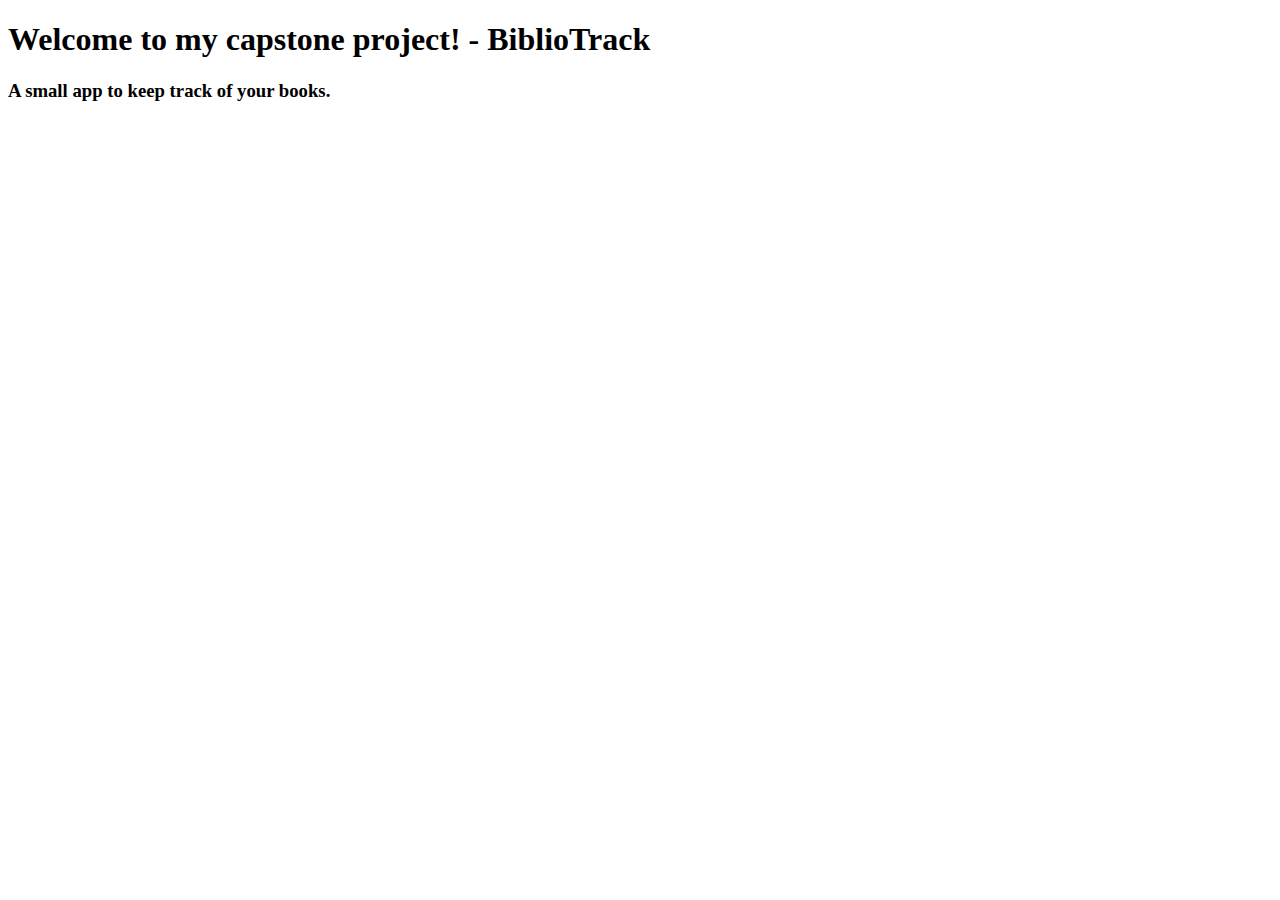
<file: src/main/resources/templates/index.html>
<!DOCTYPE html>
<html xmlns:th="http://www.thymeleaf.org" lang="en">
<head>
    <meta charset="UTF-8">
    <title>BiblioTrack</title>
    <link  th:replace="~{fragments/css-framework :: pico}">
</head>
<body>
    <div th:replace="~{fragments/header :: header}"></div>

    <main class="container">
        <h1 class="pico">Welcome to my capstone project! - BiblioTrack</h1>
        <h3>A small app to keep track of your books.</h3>
    </main>

    <div th:replace="~{fragments/footer :: footer}"></div>
</body>
</html>
</file>
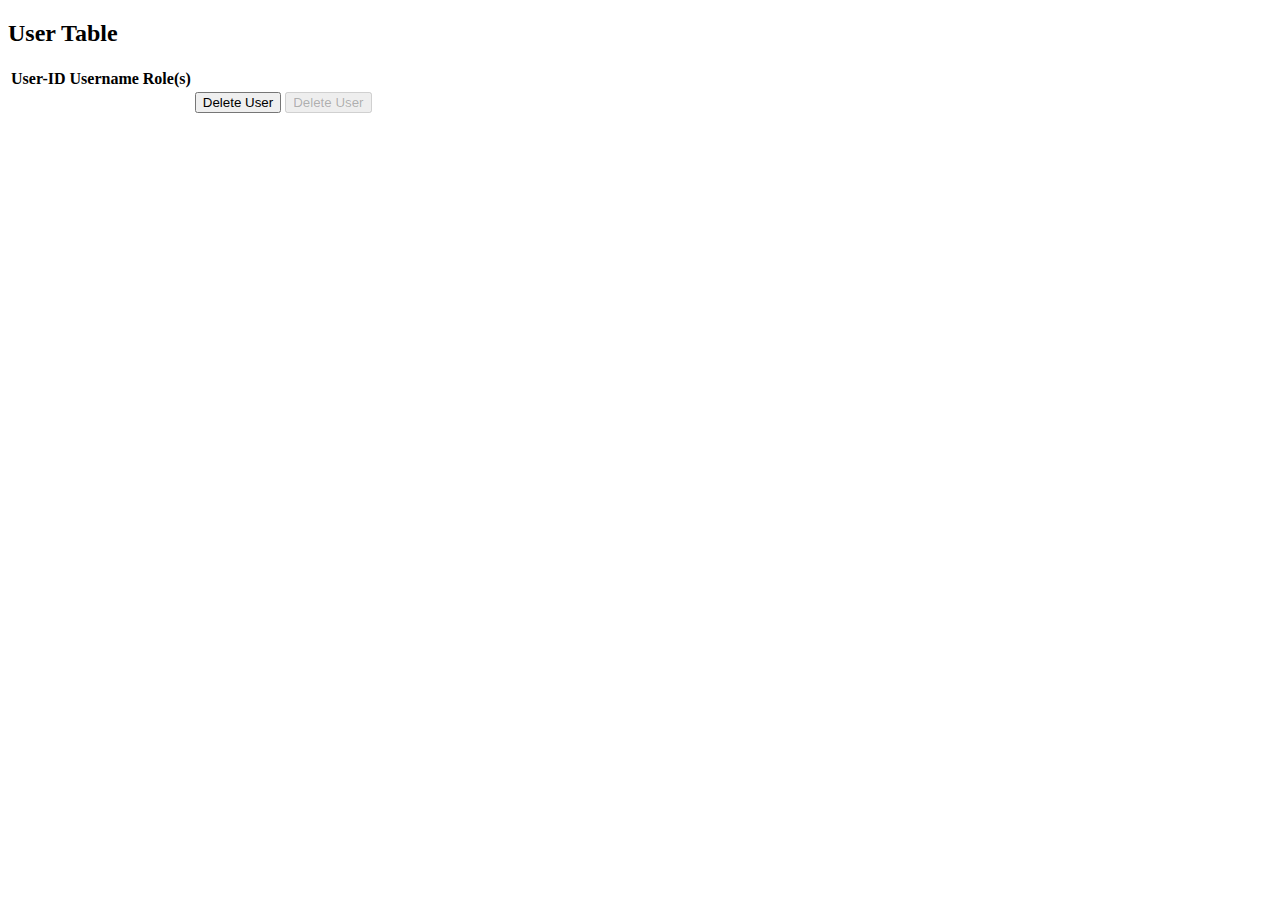
<file: src/main/resources/templates/admin.html>
<!DOCTYPE html>
<html lang="en" xmlns:th="http://www.thymeleaf.org">
<head>
    <meta charset="UTF-8">
    <title>Admin-Center</title>
    <link  th:replace="~{fragments/css-framework :: pico}">
</head>
<body>
    <div th:replace="~{fragments/header :: header}"></div>

    <main class="container">
        <h2>User Table</h2>
        <div th:if="${operationUnsuccessful}" class="alert alert-danger" th:text="${operationUnsuccessful}"></div>
        <table>
            <thead>
            <tr>
                <th scope="col">User-ID</th>
                <th scope="col">Username</th>
                <th scope="col">Role(s)</th>
            </tr>
            </thead>
            <tbody>
                <tr th:each="user : ${users}">
                    <td th:text="${user.id}"></td>
                    <td th:text="${user.username}"></td>
                    <td>
                        <span th:each="role : ${user.authorities}" th:text="${role.authority}"></span>
                    </td>
                    <td>
                        <form th:action="@{'/admin/delete_user/' + ${user.id}}" th:method="post">
                            <button type="submit" th:if="${user.username != loggedInUsername}">Delete User</button>
                            <button type="submit" th:if="${user.username == loggedInUsername}" disabled>Delete User</button>
                        </form>
                    </td>
                </tr>
            </tbody>
        </table>
    </main>

    <div th:replace="~{fragments/footer :: footer}"></div>
</body>
</html>
</file>
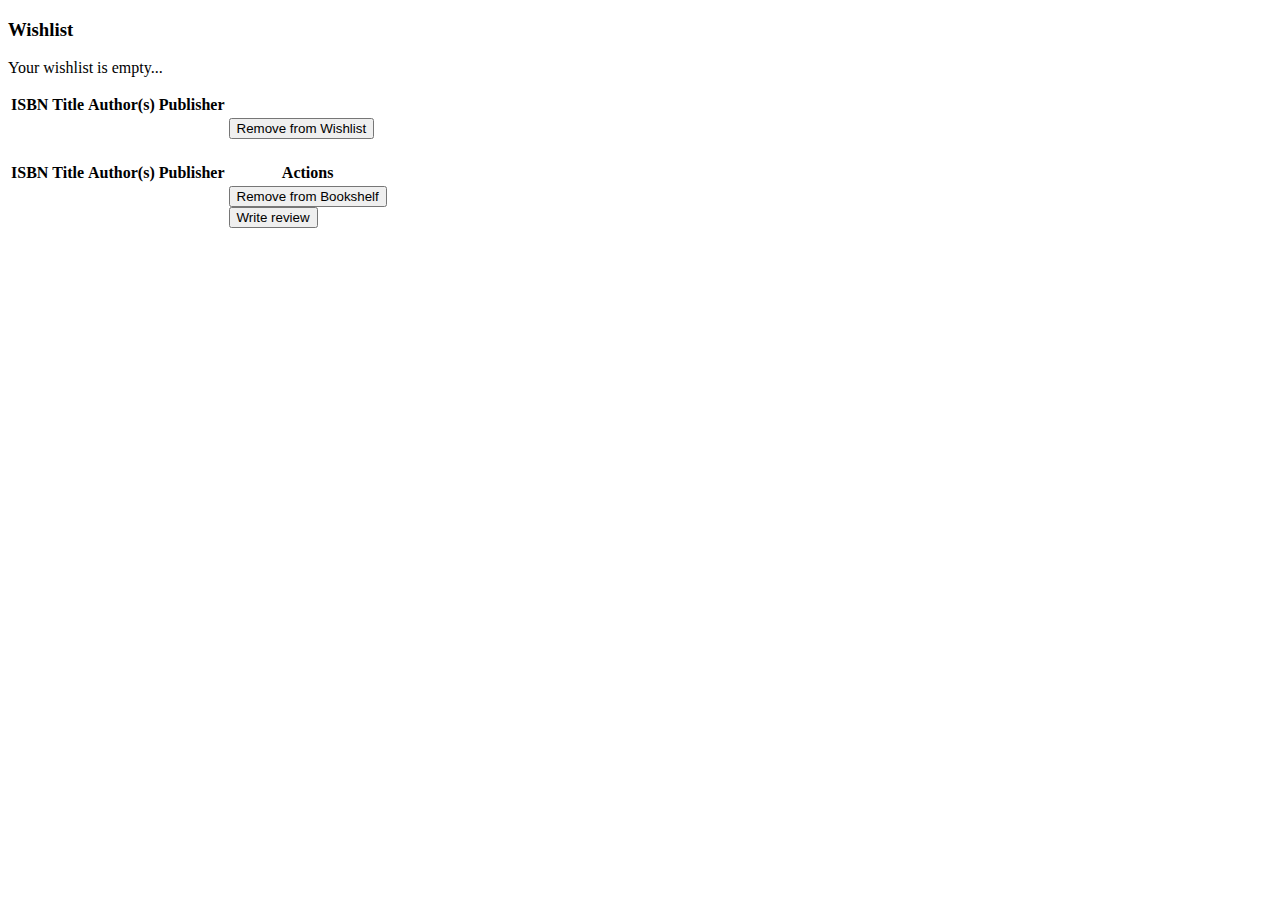
<file: src/main/resources/templates/my-library.html>
<!DOCTYPE html>
<html lang="en" xmlns:th="http://www.thymeleaf.org">
<head>
    <meta charset="UTF-8">
    <title>My Library</title>
    <link  th:replace="~{fragments/css-framework :: pico}">
    <link rel="stylesheet" th:href="@{/css/style.css}">
</head>
<body>
    <div th:replace="~{fragments/header :: header}"></div>

    <div th:if="${successMessage}" class="alert alert-success" th:text="${successMessage}"></div>
    <div th:if="${errorMessage}" class="alert alert-danger" th:text="${errorMessage}"></div>

    <main class="container">
        <div class="wishlist-container">
            <h3>Wishlist</h3>
            <p th:if="${wishlist.isEmpty()}">Your wishlist is empty...</p>
            <div th:unless="${wishlist.isEmpty()}">
                <table>
                    <thead>
                        <tr>
                           <th scope="col">ISBN</th>
                           <th scope="col">Title</th>
                           <th scope="col">Author(s)</th>
                           <th scope="col">Publisher</th>
                        </tr>
                    </thead>
                    <tbody>
                        <tr th:each="book : ${wishlist}">
                            <td th:text="${book.isbn}"></td>
                            <td th:text="${book.title}"></td>
                            <td>
                                <ul style="list-style-type:none;">
                                    <li th:each="author : ${book.authors}" th:text="${author.name}"></li>
                                </ul>
                            </td>
                            <td th:text="${book.publisher != null} ? ${book.publisher} : 'unknown'"></td>
                            <td>
                                <form id="deleteFromWishlistForm" th:action="@{/my-library/wishlist/delete}" th:method="post">
                                    <input type="hidden" name="bookId" th:value="${book.id}" />
                                    <button type="submit" id="deleteFromWishlistButton">Remove from Wishlist</button>
                                </form>
                            </td>
                        </tr>
                    </tbody>
                </table>
            </div>
        </div>

        <div class="container">
            <div th:unless="${bookshelfList.isEmpty()}">
                <div th:each="bookshelf : ${bookshelfList}">
                    <h3 th:text="${bookshelf.name}"></h3>
                    <table>
                        <thead>
                            <tr>
                                <th scope="col">ISBN</th>
                                <th scope="col">Title</th>
                                <th scope="col">Author(s)</th>
                                <th scope="col">Publisher</th>
                                <th scope="col">Actions</th>
                            </tr>
                        </thead>
                        <tbody>
                            <tr th:each="book : ${bookshelf.getBooks()}">
                                <td th:text="${book.isbn}"></td>
                                <td th:text="${book.title}"></td>
                                <td>
                                    <ul style="list-style-type:none;">
                                        <li th:each="author : ${book.authors}" th:text="${author.name}"></li>
                                    </ul>
                                </td>
                                <td th:text="${book.publisher != null} ? ${book.publisher} : 'unknown'"></td>
                                <td>
                                    <form id="deleteFromBookshelfForm" th:action="@{/my-library/bookshelf/delete}" th:method="post" th:object="${removeBookFromBookshelfFormData}">
                                        <input type="hidden" name="bookId" th:value="${book.id}" />
                                        <input type="hidden" name="bookshelfId" th:value="${bookshelf.id}" />
                                        <button type="submit" id="deleteFromBookshelfButton">Remove from Bookshelf</button>
                                    </form>
                                    <form th:action="@{/my-library/review-form/{isbn}(isbn=${book.isbn})}" th:method="get">
                                        <button type="submit">Write review</button>
                                    </form>
                                </td>
                            </tr>
                        </tbody>
                    </table>
                </div>
            </div>
        </div>
    </main>

    <div th:replace="~{fragments/footer :: footer}"></div>
</body>
</html>
</file>
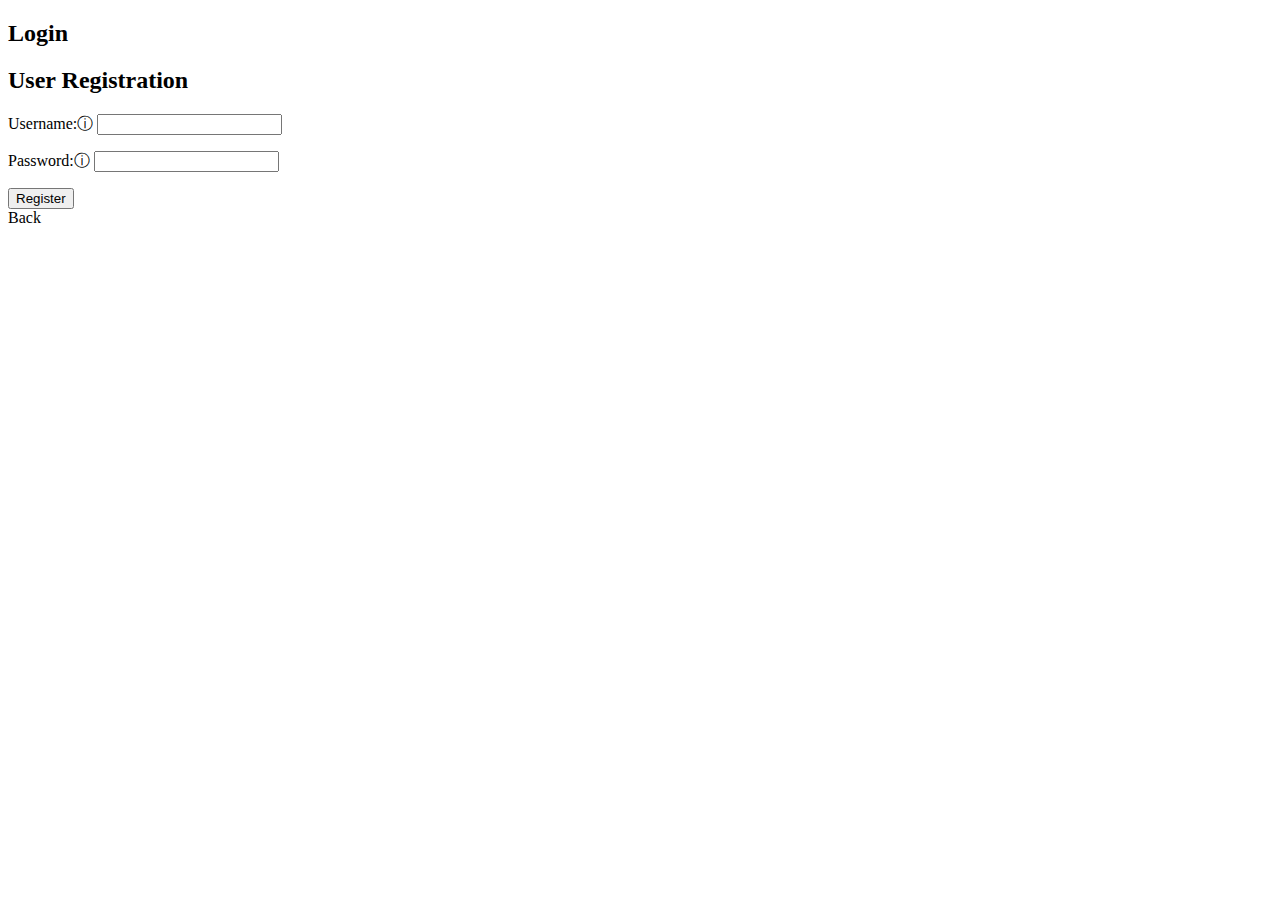
<file: src/main/resources/templates/register.html>
<!DOCTYPE html>
<html lang="en" xmlns:th="http://www.w3.org/1999/xhtml">
<head>
    <meta charset="UTF-8">
    <meta name="viewport" content="width=device-width, initial-scale=1.0">
    <title>Registration</title>
    <link  th:replace="~{fragments/css-framework :: pico}">
</head>
<body>
    <main class="container">
        <h2>Login</h2>
        <h2>User Registration</h2>
        <form th:action="@{/register}" method="post">
            <div>
                <label for="username">Username:<span data-tooltip="Length: 70 characters or fewer. Spaces will be removed." data-placement="right">&#9432;</span></label>
                <input type="text" id="username" name="username" required>
            </div>
            <p th:if="${usernameErrorMessage}" th:text="${usernameErrorMessage}"></p>
            <div>
                <label for="password">Password:<span data-tooltip="Min. 6 characters" data-placement="right">&#9432;</span></label>
                <input type="password" id="password" name="password" required>
            </div>
            <p th:if="${passwordErrorMessage}" th:text="${passwordErrorMessage}"></p>
            <button type="submit">Register</button>
        </form>
        <div class="back-button">
            <a th:href="@{/}">Back</a>
        </div>
    </main>

    <div th:replace="~{fragments/footer :: footer}"></div>
</body>
</html>
</file>
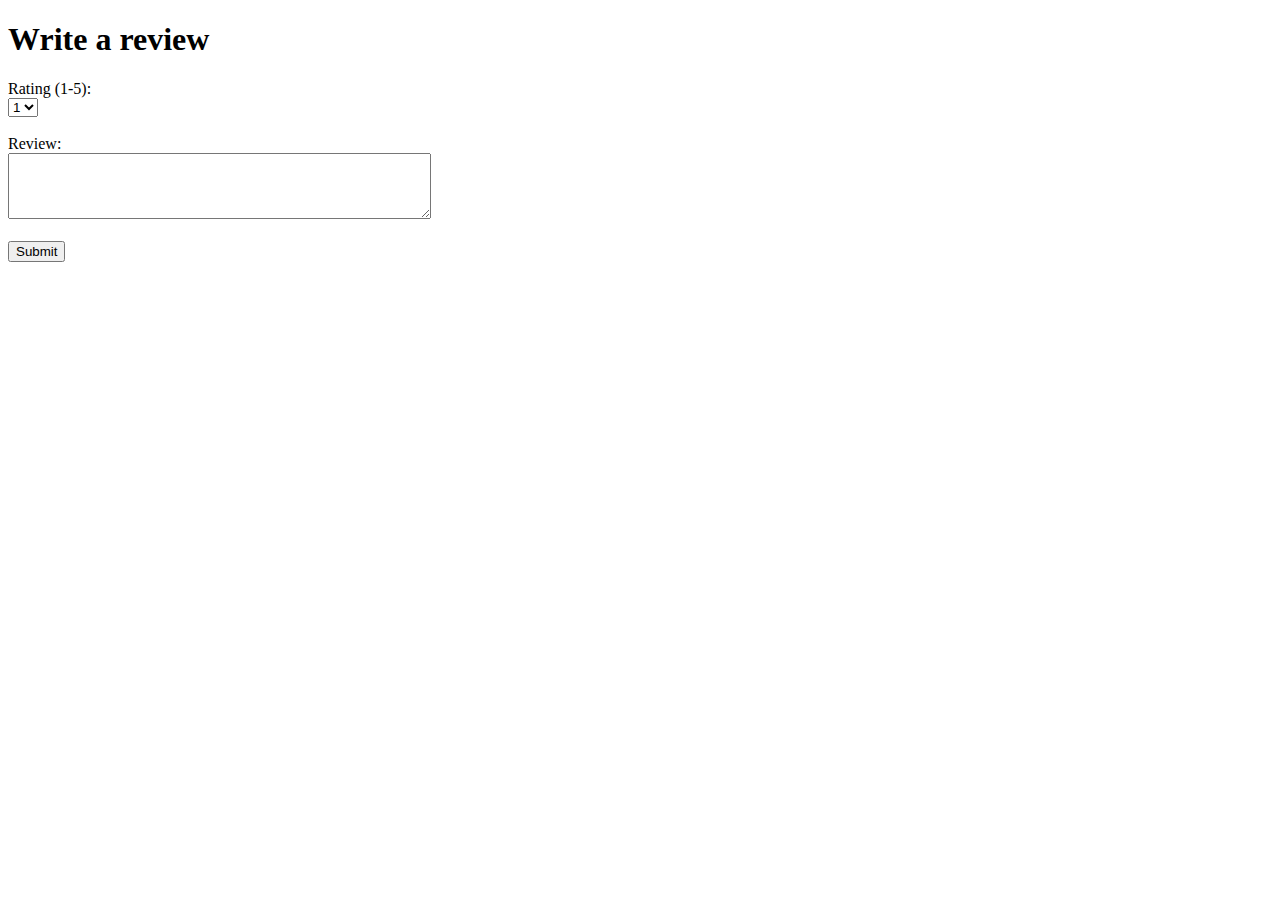
<file: src/main/resources/templates/review-form.html>
<!DOCTYPE html>
<html lang="en" xmlns:th="http://www.thymeleaf.org">
<head>
    <meta charset="UTF-8">
    <title>Review Form</title>
    <link  th:replace="~{fragments/css-framework :: pico}">
</head>
<body>
    <div th:replace="~{fragments/header :: header}"></div>

    <main class="container">
        <h1>Write a review</h1>

        <div class="container">
            <h3 th:text="${bookInfo.title}"></h3>
            <p th:text="${bookInfo.isbn}"></p>
            <div>
                <ul style="list-style-type:none;">
                    <li th:each="author : ${bookInfo.authors}" th:text="${author.name}"></li>
                </ul>
            </div>
        </div>

        <form th:action="@{/my-library/review-form/submit-review}" th:method="post" th:object="${reviewForm}">

            <label for="rating">Rating (1-5):</label><br>
            <select id="rating" name="rating" required>
                <option value="1">1</option>
                <option value="2">2</option>
                <option value="3">3</option>
                <option value="4">4</option>
                <option value="5">5</option>
            </select><br><br>

            <label for="review">Review:</label><br>
            <textarea id="review" name="review" rows="4" cols="50" required></textarea><br><br>

            <button type="submit">Submit</button>
        </form>
    </main>

    <div th:replace="~{fragments/footer :: footer}"></div>
</body>
</html>
</file>
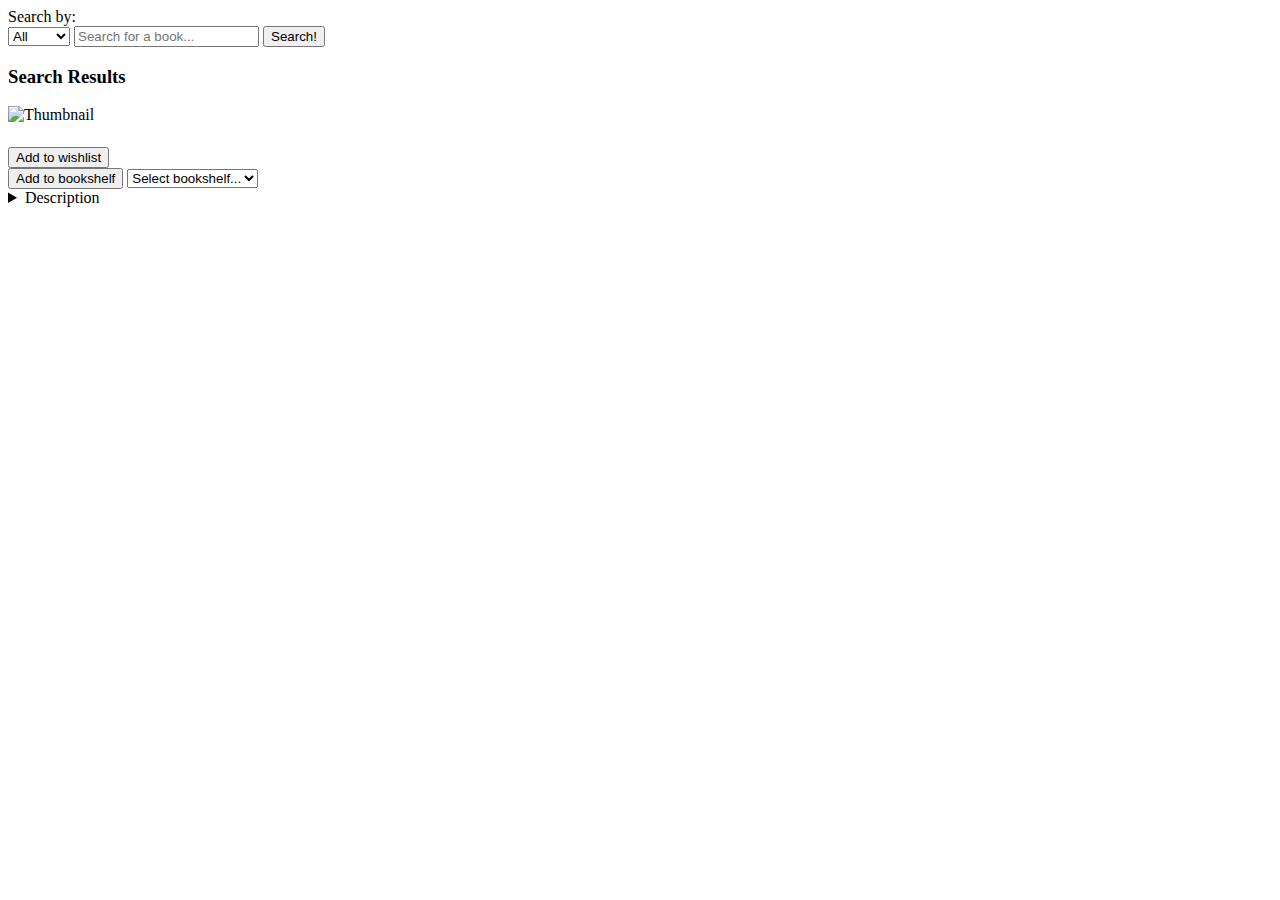
<file: src/main/resources/templates/search.html>
<!DOCTYPE html>
<html lang="en" xmlns:th="http://www.thymeleaf.org">
<head>
    <meta charset="UTF-8">
    <title>Search</title>
    <link  th:replace="~{fragments/css-framework :: pico}">
    <link rel="stylesheet" th:href="@{/css/search.css}" />
</head>
<body>
    <div th:replace="~{fragments/header :: header}"></div>
    <main class="container">
        <section>
            <form th:action="@{/search}" th:object="${searchFormData}" method="post">
                <label for="searchCriteria">Search by:</label>
                <div role="search" class="form-group">
                    <select id="searchCriteria" name="searchCriteria" class="form-control">
                        <option value="all">All</option>
                        <option value="isbn">ISBN</option>
                        <option value="author">Author</option>
                        <option value="title">Title</option>
                    </select>
                    <input type="text" id="searchString" name="searchString" placeholder="Search for a book..." class="form-control">
                    <button type="submit" class="btn btn-primary">Search!</button>
                </div>
            </form>
        </section>

        <div>
            <h3 th:unless="${searchResults.isEmpty()}">Search Results</h3>
            <div>
                <div th:if="${errorMessage}" class="error-message">
                    <p th:text="${errorMessage}"></p>
                </div>
                <div th:if="${message}" class="alert" th:classappend="|alert-message ${alertClass}|">
                    <p th:text="${message}"></p>
                </div>
                <div th:if="${searchResults}">
                    <!-- Loop through search results -->
                    <div th:each="item : ${searchResults}">
                        <article class="card">
                            <div class="grid">
                                <img
                                        th:src="${item.thumbnail} ? ${item.thumbnail} : 'Thumbnail not found' "
                                        alt="Thumbnail"
                                        class="card-img-top"
                                        width="100"
                                        height="141"
                                >
                                <div class="card-body">
                                    <h5 class="card-title" th:text="${item.title}"></h5>
                                    <div th:each="author : ${item.authors}">
                                        <p class="card-text" th:text="${author.name}"></p>
                                    </div>
                                    <small th:text="${item.publisher != null} ? ${item.publisher} : 'unknown' + ' (' + ${item.publishedDate} + ')'"></small>
                                </div>
                                <div>
                                    <p th:text="'ISBN: ' + ${item.isbn}"></p>
                                    <p th:text="'Pages: ' + ${item.pageCount}"></p>
                                </div>
                                <div>
                                    <form id="addToWishlistForm" th:action="@{/search/wishlist/add}" th:method="post">
                                        <input type="hidden" name="isbn" th:value="${item.isbn}" />
                                        <button id="addToWishlistButton" type="submit">Add to wishlist</button>
                                    </form>
                                    <form th:action="@{/search/bookshelf/add}" th:method="post" th:object="${addToBookshelfFormData}">
                                        <button id="addToBookshelfButton" type="submit">Add to bookshelf</button>
                                        <select th:field="*{bookshelfId}" aria-label="Select bookshelf..." required>
                                            <option selected disabled value="">Select bookshelf...</option>
                                            <option th:each="bookshelf : ${bookshelfList}" th:value="${bookshelf.id}" th:text="${bookshelf.name}"></option>
                                        </select>
                                        <input type="hidden" id="formDataISBN" name="formDataISBN" th:value="${item.isbn}"/>
                                    </form>
                                </div>
                            </div>
                            <div>
                                <details>
                                    <summary>Description</summary>
                                    <small th:text="${item.description}"></small>
                                </details>
                            </div>
                        </article>
                    </div>
                </div>
            </div>
        </div>
    </main>

    <div th:replace="~{fragments/footer :: footer}"></div>
</body>
</html>
</file>
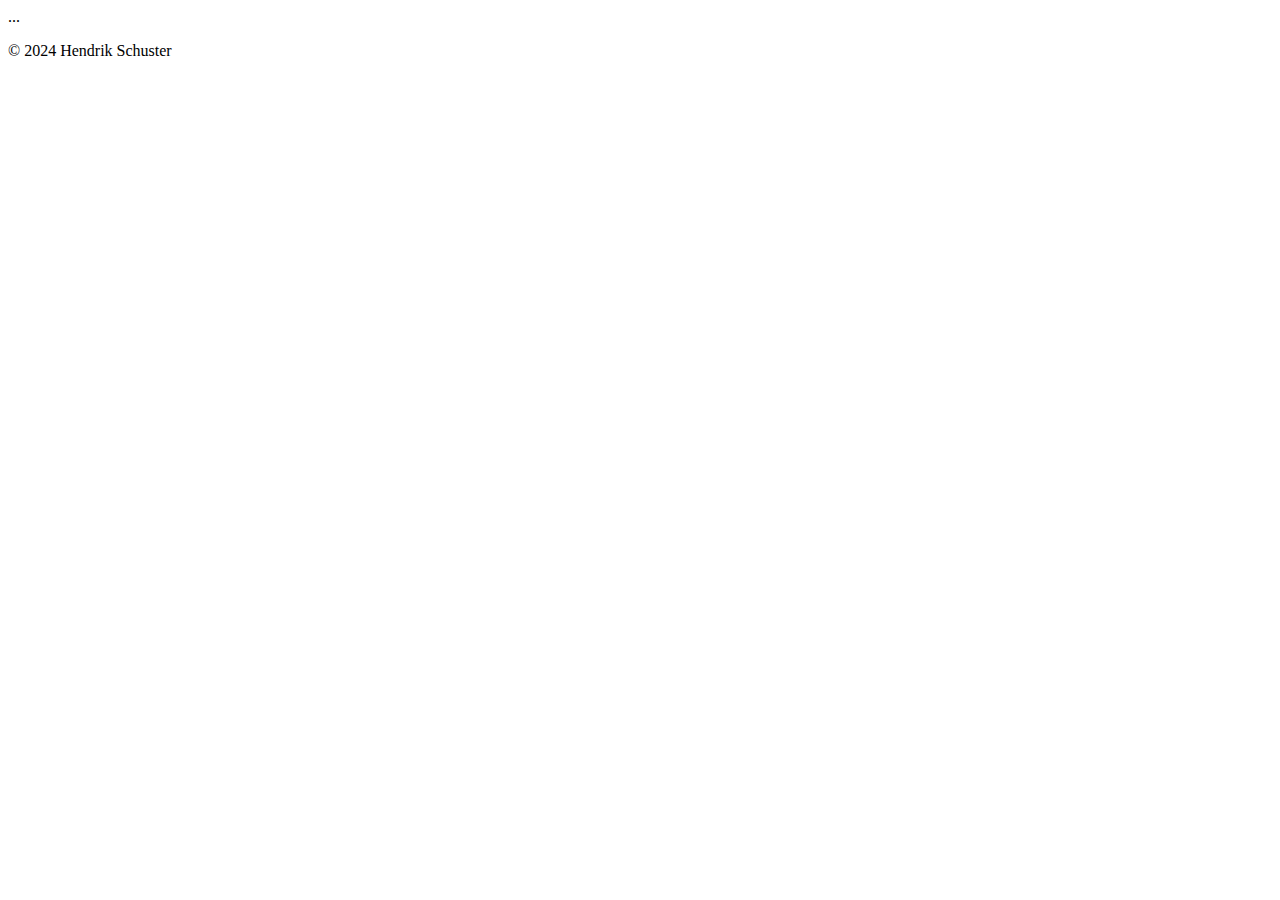
<file: src/main/resources/templates/fragments/footer.html>
<!DOCTYPE html>
<html lang="en" xmlns:th="http://www.w3.org/1999/xhtml">
<head>
    ...
</head>
<body>
<footer th:fragment="footer" class="pico container">
    <p>&copy; 2024 Hendrik Schuster</p>
</footer>
</body>
</html>
</file>
